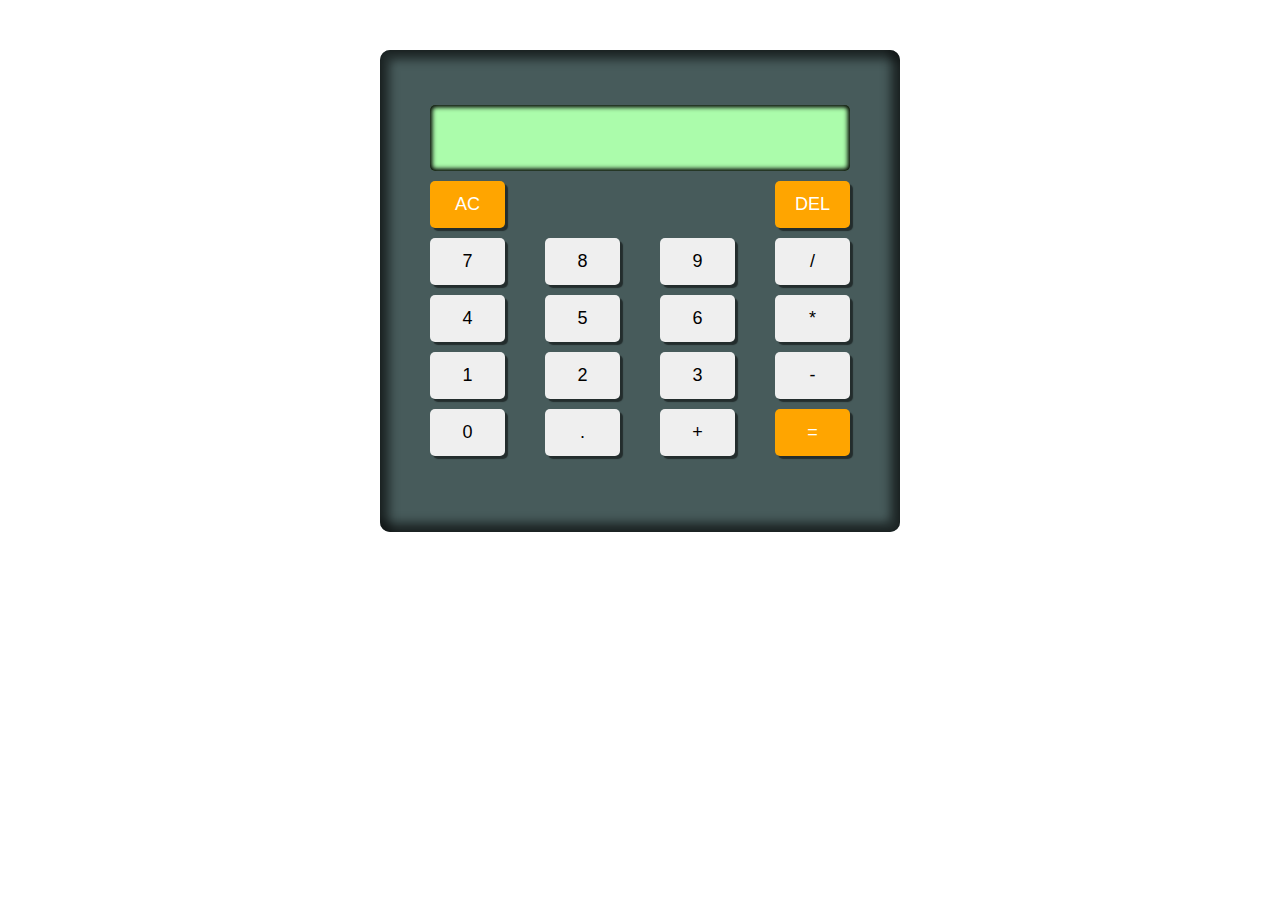
<file: calculator/index.html>
<!DOCTYPE html>
<html lang="en">
    <head>
        <meta charset="UTF-8">
        <meta name="viewport" content="width=device-width, initial-scale=1.0">
        <title>Calculater</title>
        <link rel="stylesheet" href="style.css" type="text/css">
    </head>
    <body>
        <div class="container">
            <div class="calculater">
                <div class="row">
                    <input id="screen" type="text">
                </div>
                <div class="row">
                    <div><button onclick="clearScreen()" class="button ac">AC</button></div>
                    <div><button onclick="deleteLast()" class="button ac">DEL</button></div>
                </div>
                <div class="row">
                    <div><button onclick="btn_click('7')" class="button">7</button></div>
                    <div><button onclick="btn_click('8')" class="button">8</button></div>
                    <div><button onclick="btn_click('9')" class="button">9</button></div>
                    <div><button onclick="btn_click('/')" class="button">/</button></div>
                </div>
                <div class="row">
                    <div><button onclick="btn_click('4')" class="button">4</button></div>
                    <div><button onclick="btn_click('5')" class="button">5</button></div>
                    <div><button onclick="btn_click('6')" class="button">6</button></div>
                    <div><button onclick="btn_click('*')" class="button">*</button></div>
                </div>
                <div class="row">
                    <div><button onclick="btn_click('1')" class="button">1</button></div>
                    <div><button onclick="btn_click('2')" class="button">2</button></div>
                    <div><button onclick="btn_click('3')" class="button">3</button></div>
                    <div><button onclick="btn_click('-')" class="button">-</button></div>
                </div>
                <div class="row">
                    <div><button onclick="btn_click('0')" class="button">0</button></div>
                    <div><button onclick="btn_click('.')" class="button">.</button></div>
                    <div><button onclick="btn_click('+')" class="button">+</button></div>
                    <div><button onclick="calculate()" class="button eq">=</button></div>
                </div>
            </div>
            
        </div>
        
        <script src="script.js"></script>
    </body>
    </html>
</file>
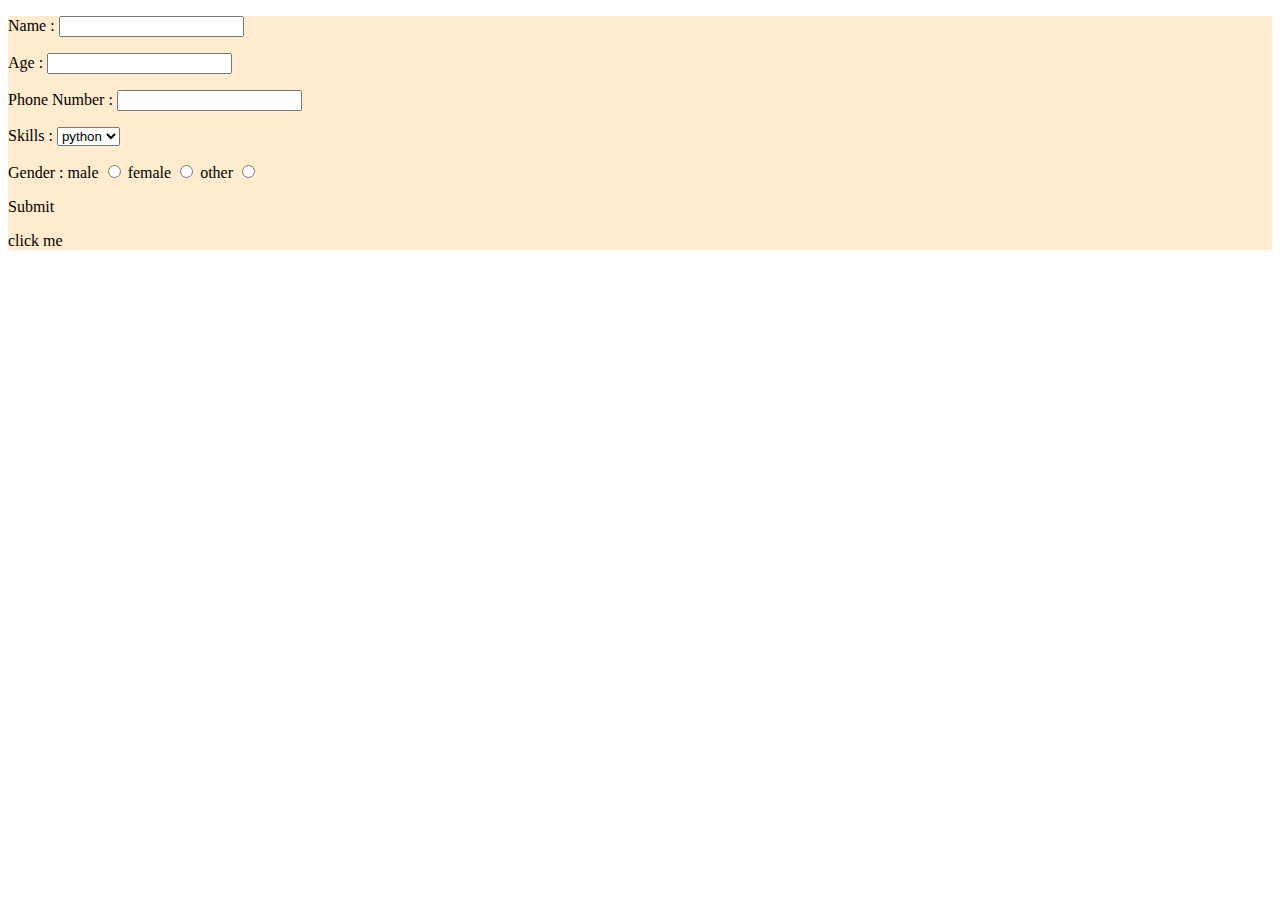
<file: jquery/index.html>
<!DOCTYPE html>
<html lang="en">
<head>
    <meta charset="UTF-8">
    <meta name="viewport" content="width=device-width, initial-scale=1.0">
    <title>form</title>
    <link rel="stylesheet" href="styles.css" type="text/css">
</head>
<body>
    <div class="container">
        <form action="">
            <p>
                <label for="">Name :</label>
                <input type="text">
            </p>
            <p>
                <label for="">Age :</label>
                <input type="number">
            </p>
            <p>
                <label for="">Phone Number :</label>
                <input type="number">
            </p>
            <p>
                <label for="">Skills :</label>
                <select name="" id="">
                    <option value="">python</option>
                    <option value="">js</option>
                    <option value="">html</option>
                </select>
            </p>
            <p>
                <label for="gender">Gender :</label>
                <label  for="">male</label>
                <input type="radio" name="gender">
                <label for="">female</label>
                <input type="radio" name="gender">
                <label for="">other</label>
                <input type="radio" name="gender">
            </p>
            <label for="">Submit</label>
            <p class="btn">click me</p>
    </div>
    
    <script src="https://code.jquery.com/jquery-3.7.1.js"></script>
    <script src="scripts.js"></script>
</body>
</html>
</file>
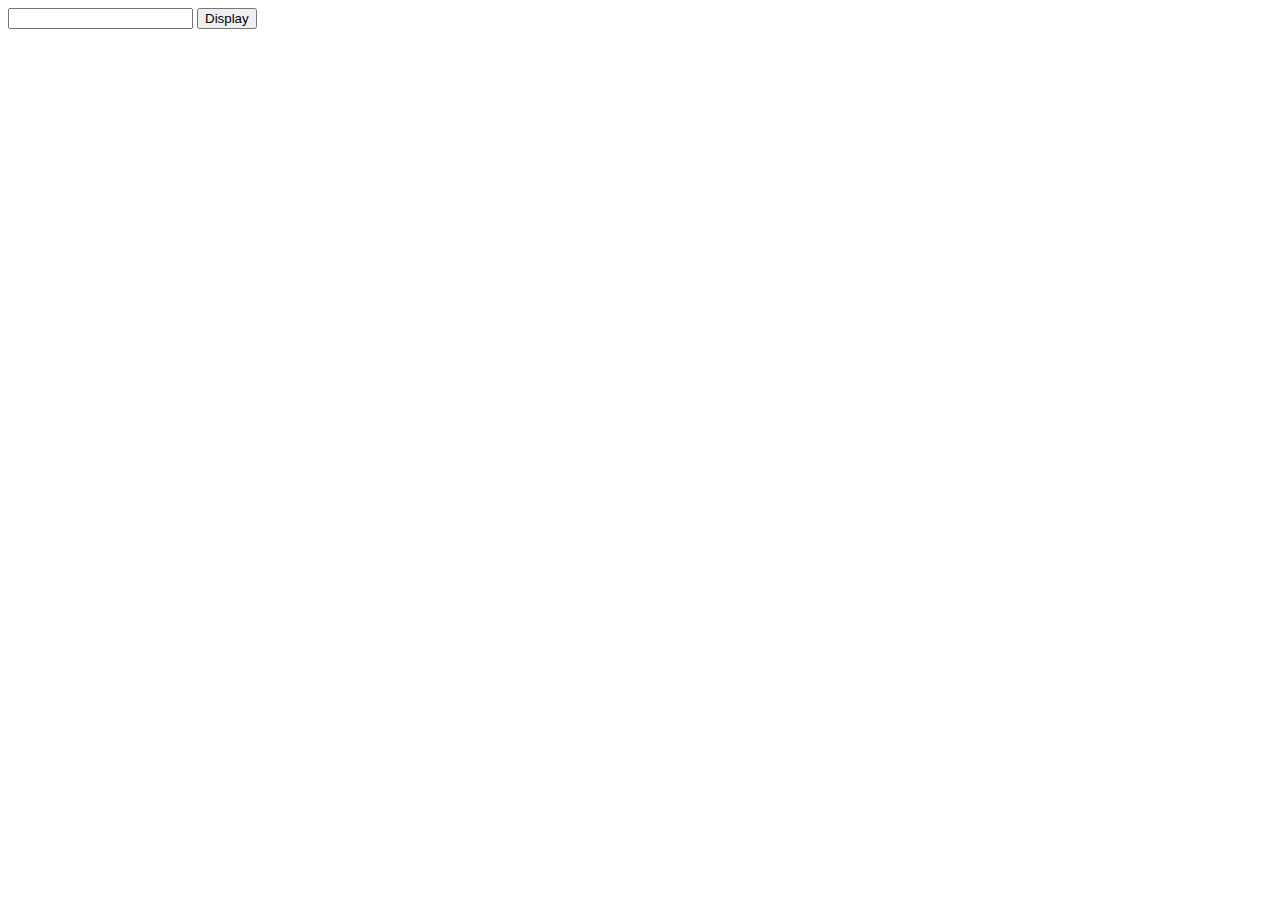
<file: 1. display_name_alert.html>
<!DOCTYPE html>
<html lang="en">

<head>
    <meta charset="UTF-8">
    <meta name="viewport" content="width=device-width, initial-scale=1.0">
    <title>display name</title>
</head>

<body>
    <input id="text" type="text">
    <button onclick="display_name()">Display</button>
    <H2 id="display_here"></H2>


    <!-- can be give this in head but it will load fist and may cause the page to load slowly -->
    <!-- For most cases, placing the <script> tag at the end of the <body> section is recommended to ensure that the HTML content loads first -->
    <script>
        function display_name() {
            var text = document.getElementById("text").value;
            document.getElementById("display_here").innerHTML = text;
            if (text == "steewo") {
                alert("success");
            }
        }

    </script>

</body>

</html>
</file>
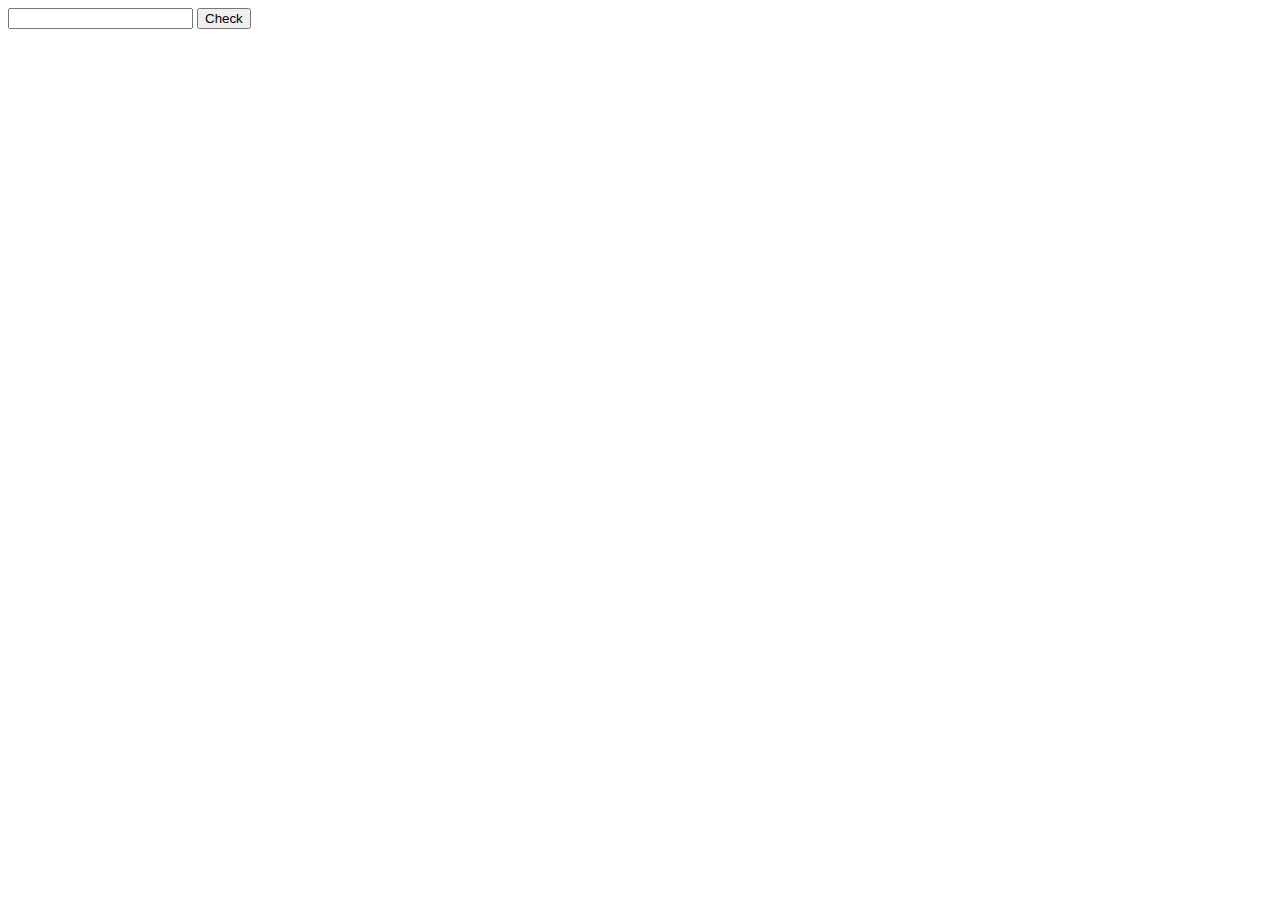
<file: 2. display_even_odd.html>
<!DOCTYPE html>
<html lang="en">

<head>
    <meta charset="UTF-8">
    <meta name="viewport" content="width=device-width, initial-scale=1.0">
    <title>odd or even</title>
    <script>
        function check() {
            var num = document.getElementById("inp").value;
            document.getElementById("display_here").innerHTML = num;


            // normally setimeout nte avasyam illa . work oaavendathaanu but ivede work aaanilla. so used seTimeout
            if (num % 2 == 0) {
                setTimeout(function() {alert("even")},0);
            } else {
                alert("odd")
            }
        }

    </script>

        
</head>

<body>
    <input id="inp" type="number">
    <button onclick="check()">Check</button>
    <h2 id="display_here"></h2>


</body>

</html>
</file>
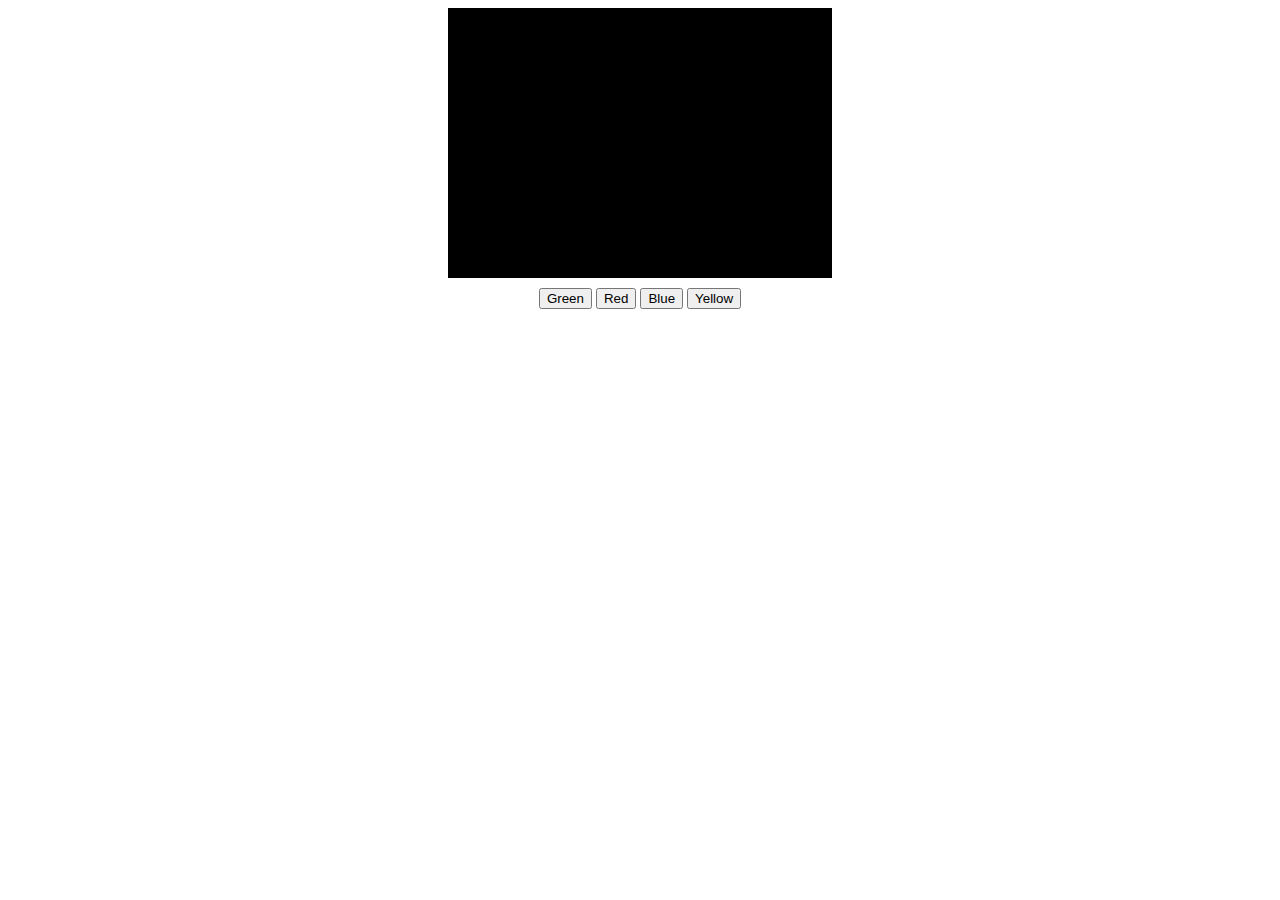
<file: 3. display_color.html>
<!DOCTYPE html>
<html lang="en">
<head>
    <meta charset="UTF-8">
    <meta name="viewport" content="width=device-width, initial-scale=1.0">
    <title>display color</title>
    <style>
        #screen{
            width: 30vw;
            height: 30vh;
            background-color: black;
        }
        .container{
            display: flex;
            flex-direction: column;
            align-items: center;
            gap: 10px;
        }
        
    </style>
</head>
<body>
    <div class="container">
        <div id="screen"></div>
        <div>
            <button onclick="change_color('green')">Green</button>
            <button onclick="change_color('red')">Red</button>
            <button onclick="change_color('blue')">Blue</button>
            <button onclick="change_color('yellow')">Yellow</button>
        </p>
    </div>


    <script>

        function change_color(color){
            document.getElementById("screen").style.background = color
        }

    </script>
    
    
</body>
</html>
</file>
<file: calculator/style.css>
*{
    margin: 0;
}
.calculater{
    background-color: rgb(71, 91, 91);
    width: 100%;
    min-width: 440px;
    max-width: 440px;
    height: 402px;
    border-radius: 10px;
    margin: 50px auto 0; /* Center horizontally and add top margin */    margin-top: 50px;
    padding: 40px;

    /* h-offset v-offset blur spread color */
    box-shadow: inset 5px 5px 10px 5px rgba(0, 0, 0, 0.5), /*for t & l*/
                inset -5px -5px 10px 5px rgba(0, 0, 0, 0.5); /*for b & r*/
}

.row{
    display: flex;
    /* column-gap: 40px; */
    justify-content: space-between;
    margin: 10px;
}
.button{
    width: 75px;
    height: 47px;
    box-shadow: 3px 3px 1px 0px rgba(0, 0, 0, 0.5);
    border-radius: 5px;
    border: none;
    font-size: large;

}

.ac{
    background-color: orange;
    color: white;
}
.ac:hover{
    background-color: rgb(163, 109, 9);
}
.eq{
    background-color: orange;
    color: white;
}
.eq:hover{
    background-color: rgb(163, 109, 9);
}



#screen{
    /* to disable editing on input  */
    background-color: #abfcab;
    /* pointer-events: none; */
    width: 400px;
    height: 46px;
    margin-top: 5px;
    border-radius: 5px;
    border: none;
    padding: 10px;
    font-size: larger;
    font-weight: 600;
    box-shadow: inset 1px 1px 5px 1px rgba(0, 0, 0, 0.9), /*for t & l*/
                inset -1px -1px 5px 1px rgba(0, 0, 0, 0.9); /*for b & r*/

}
</file>
<file: jquery/styles.css>
.container{
    background-color: blanchedalmond;
    /* float: left; */
    /* padding: 2vw; */
    margin-right: auto;
    margin-left: auto;
}
</file>
